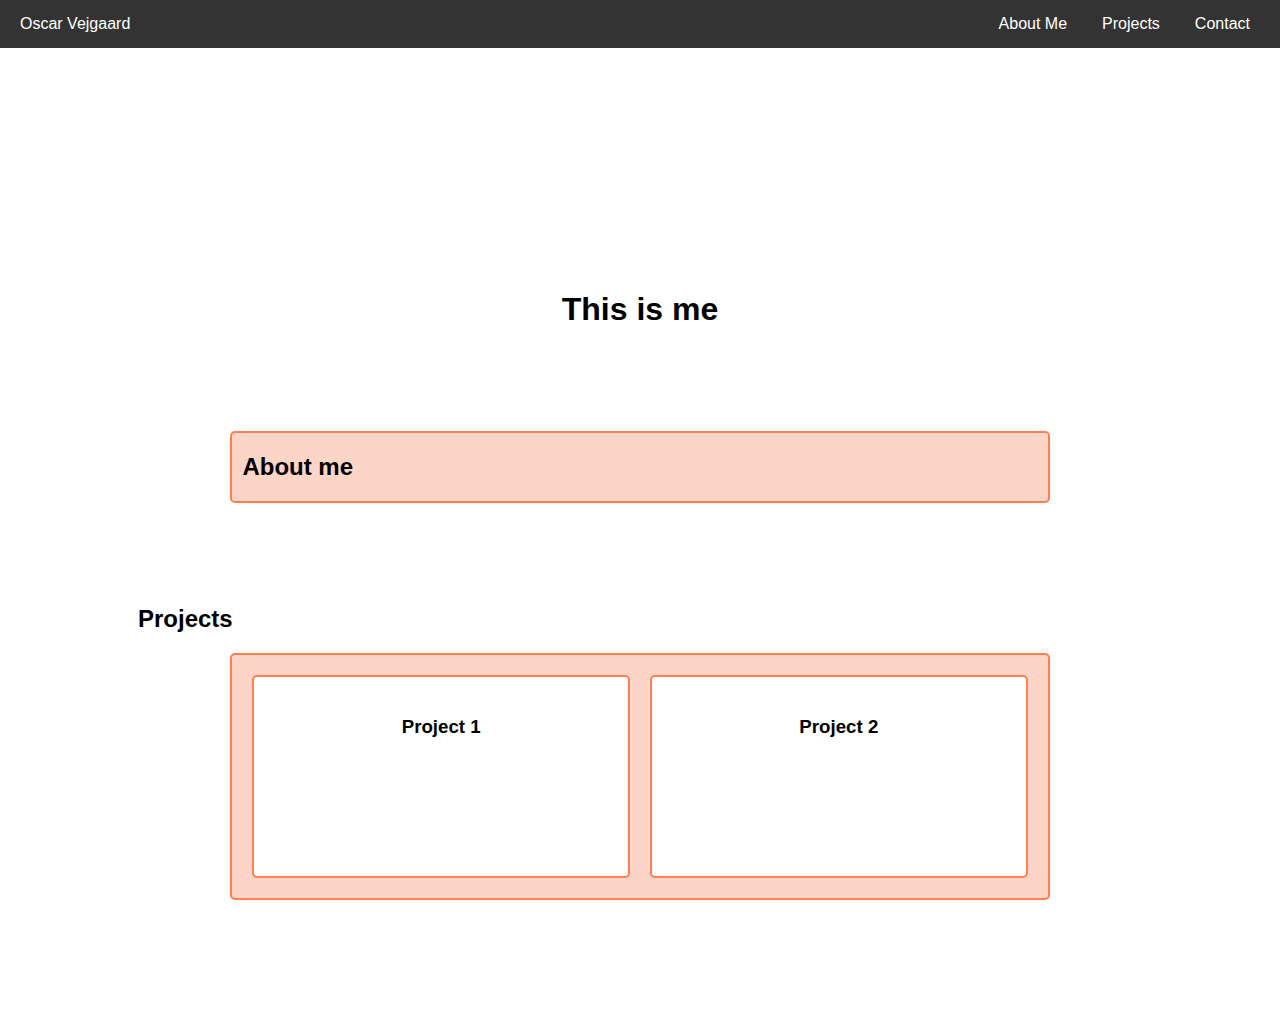
<file: index.html>
<!-- index.html -->
<!DOCTYPE html>
<html lang="en">
<head>
    <meta charset="UTF-8">
    <meta name="viewport" content="width=device-width, initial-scale=1.0">
    <title>About me</title>
    <link rel="stylesheet" href="style.css">
    <script src="index.js"></script>
</head>
<body>

  <div id="topbar"></div>
  <div class="main-page-style">
    <div id="main-page"></div>
  </div>
  

</body>
</html>
</file>
<file: style.css>
button {
  margin-right: 8px;
}

.subscribe-button {
  background-color: rgb(200, 0, 0);
  color: white;
  border: none;
  height: 36px;
  width: 105px;
  font-family: sans-serif;
  border-radius: 2px;
  cursor: pointer;
  transition: opacity 150ms;
}

.subscribe-button:hover {
  opacity: 0.8;
}

.subscribe-button:active {
  opacity: 0.5;
}

.join-button {
  background-color: transparent;
  color: rgb(94, 186, 205);
  border-color: rgb(94, 186, 205);
  border-style: solid;
  border-width: 1px;
  height: 36px;
  width: 60px;
  border-radius: 2px;
  cursor: pointer;
  transition: color 150ms, background-color 150ms;
}

.join-button:hover {
  background-color: rgb(94, 186, 205);
  color: white;
}

.join-button:active {
  opacity: 0.7;
}

.tweet-button {
  background-color: rgb(2, 137, 255);
  color: white;
  border: none;
  height: 36px;
  width: 70px;
  border-radius: 18px;
  font-weight: bold;
  font-size: 15;
  cursor: pointer;
  font-family: sans-serif;
  transition: box-shadow 150ms;
}

.tweet-button:hover {
  box-shadow: 3px 3px 10px rgba(2, 137, 255, 0.2);
}

body {
  margin: 0;
  font-family: Arial, sans-serif;
  padding-top: 50px; /* Adjust this value based on the height of your topbar */
  box-sizing: border-box;
}

.topbar {
  display: flex;
  justify-content: space-between;
  align-items: center;
  background-color: #333;
  color: white;
  padding: 10px 20px;
  position: fixed;
  width: 100%;
  top: 0;
  left: 0;
  box-sizing: border-box;
}

.logo {
  font-size: 1.5em;
}

.nav-links {
  display: flex;
  gap: 15px;
}

.nav-links a {
  color: white;
  text-decoration: none;
  padding: 5px 10px;
}

.nav-links a:hover {
  text-decoration: underline;
}




.main-page-style {
  margin: 10%;
  margin-top: 0%;
}
</file>
